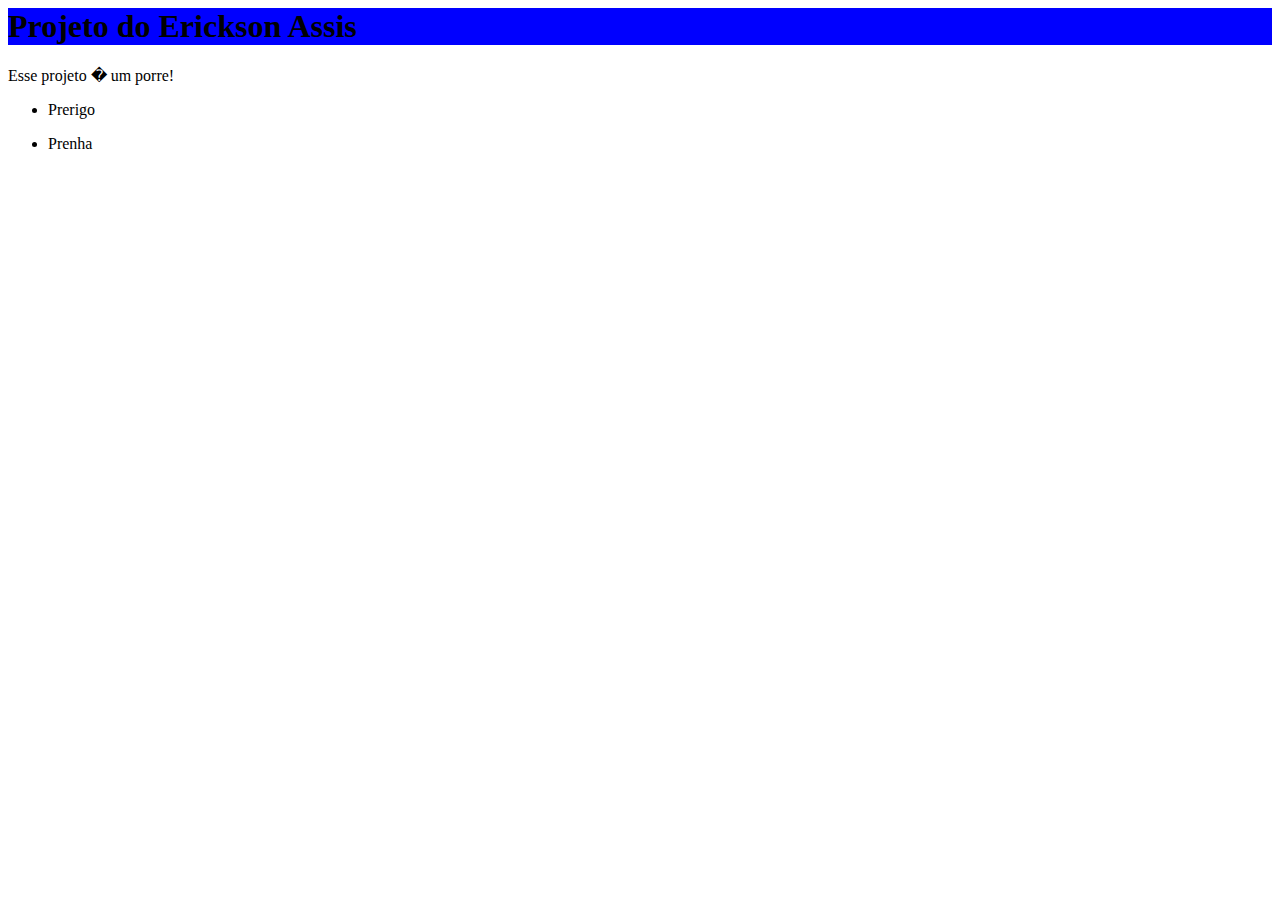
<file: index.html>
<html>
<head>
<link rel="stylesheet" href="estilo.css">
<body>
<h1>Projeto do Erickson Assis</h1>
<p>Esse projeto � um porre!</p>
<ul><li>Prerigo</li></ul>
<ul><li>Prenha</li></ul>
</body>
</head>
</html>
</file>
<file: estilo.css>
h1{
background-color: blue
}
</file>
